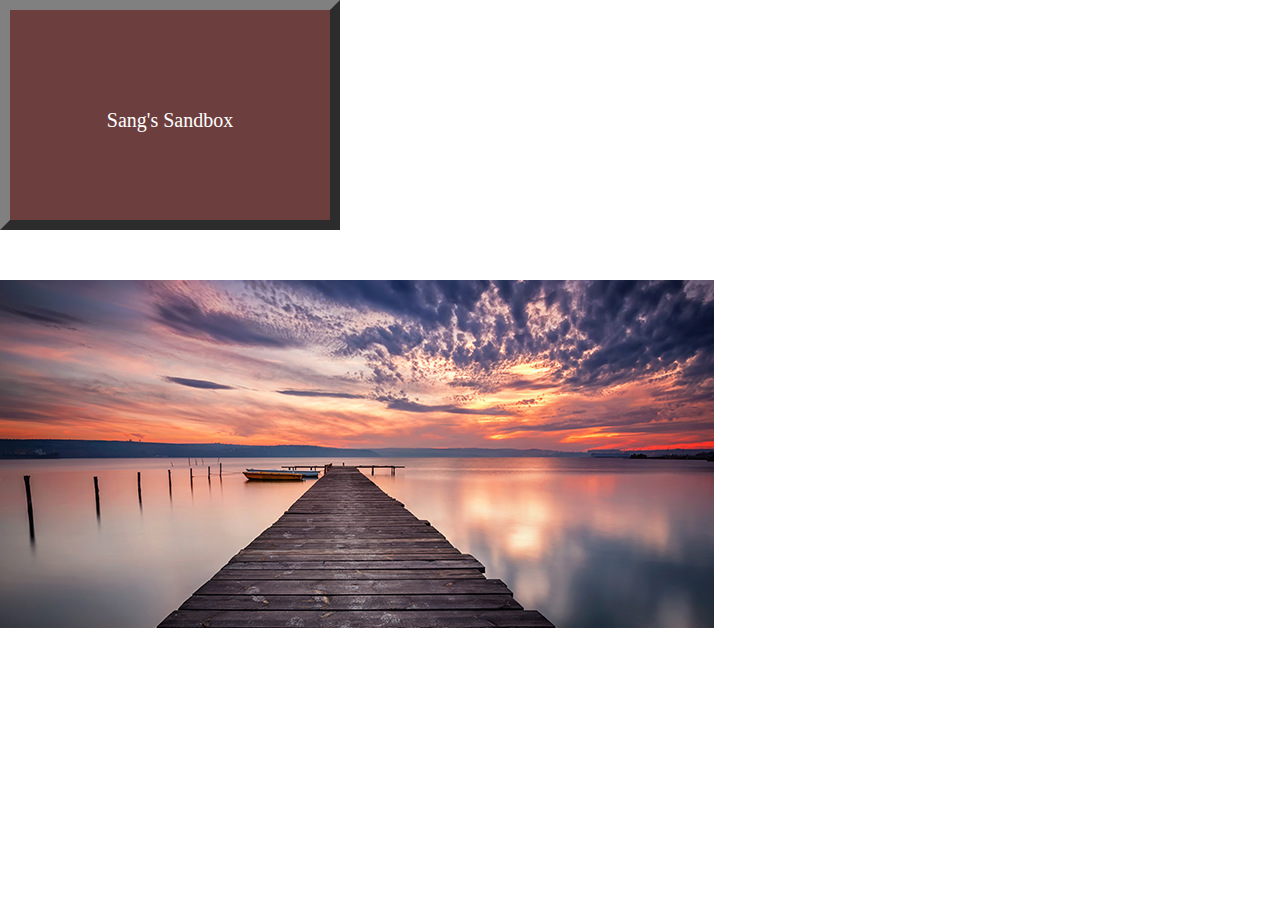
<file: sandbox/index.html>
<!DOCTYPE html>
<html>

<head>
  <title>Sang's Sandbox</title>
  <link href="reset.css" type="text/css" rel="stylesheet" />
  <link href="style.css" type="text/css" rel="stylesheet" />
</head>

<body>
  <header>
    <h1 link href="https://fonts.googleapis.com/css2?family=Squada+One&display=swap" rel="stylesheet">Sang's Sandbox</h1>
  </header>
  <main>
    <div id="bio">
      <!-- [Story 1, Task 1] This is the biography div: it provides a brief summary of my bio -->
    <img src="landscape-img.jpg" alt = "this is a stock image of a long dock from adobe.com" title="landscape image from https://www.adobe.com/be_en/creativecloud/photography/discover/landscape-photography.html"  />
    </div>
  </main>
</body>

</html>
</file>
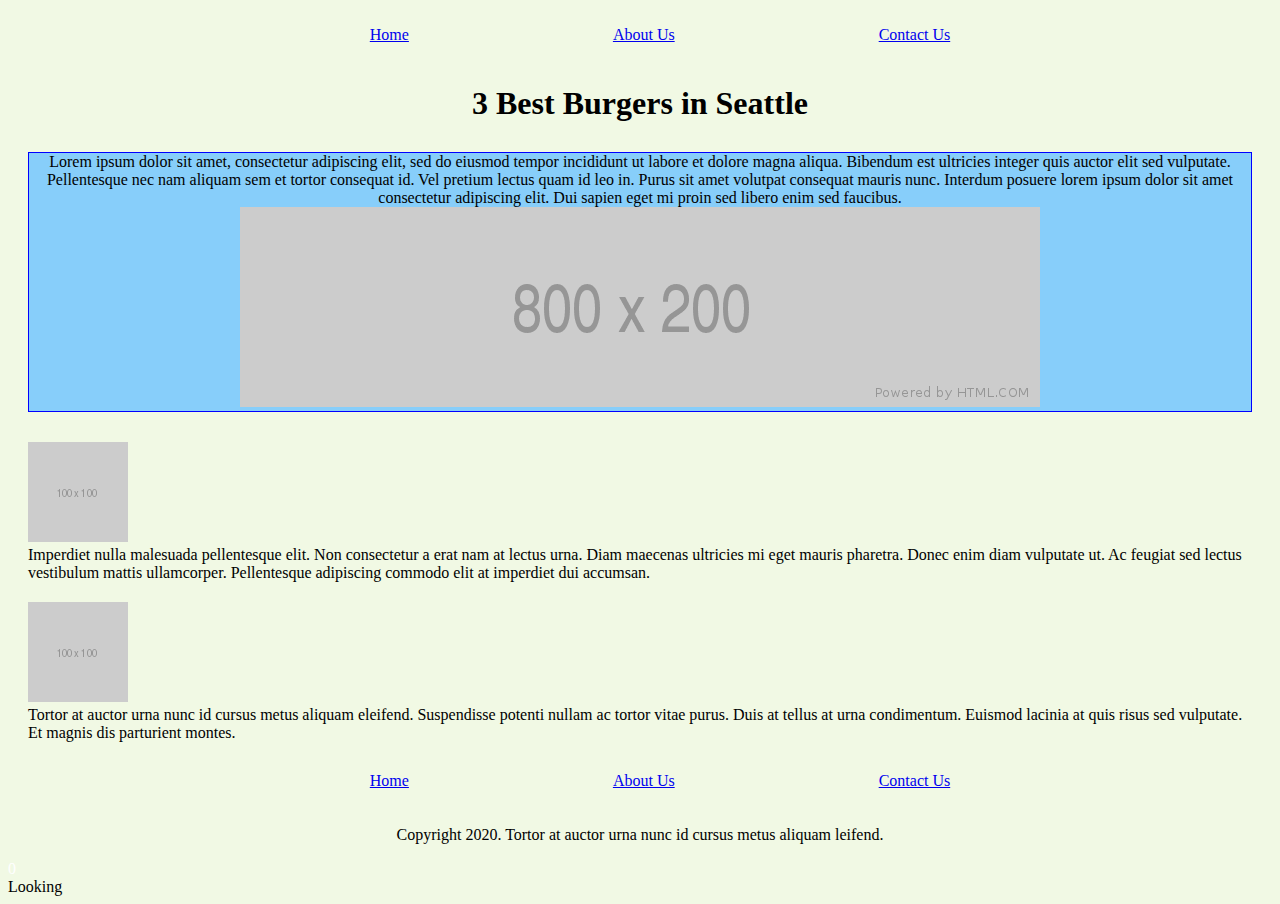
<file: Top 3 Burger Joints.htm>
<!DOCTYPE html>
<!-- saved from url=(0032)http://127.0.0.1:5500/index.html -->
<html><head><meta http-equiv="Content-Type" content="text/html; charset=UTF-8">
        <title> Top 3 Burger Joints  </title>
        
        <style>@media print {#ghostery-purple-box {display:none !important}}</style><link rel="stylesheet" type="text/css" href="./Top 3 Burger Joints_files/styles.css"></head><body><nav>
            <ul>
                <li><a href="http://127.0.0.1:5500/dummy-link.com"> Home </a></li>
                <li><a href="http://127.0.0.1:5500/dummy-link.com"> About Us</a></li>
                <li><a href="http://127.0.0.1:5500/dummy-link.com"> Contact Us</a></li>
            </ul>
        </nav>
    
    
        <header>
            <h1> 3 Best Burgers in Seattle </h1>
        </header>
        <section class="primary">
            <article>
                Lorem ipsum dolor sit amet, consectetur adipiscing elit, sed do eiusmod tempor incididunt ut labore et dolore magna aliqua. Bibendum est ultricies integer quis auctor elit sed vulputate. Pellentesque nec nam aliquam sem et tortor consequat id. Vel pretium lectus quam id leo in. Purus sit amet volutpat consequat mauris nunc. Interdum posuere lorem ipsum dolor sit amet consectetur adipiscing elit. Dui sapien eget mi proin sed libero enim sed faucibus. 
            </article>
            <img class="first-place" src="./Top 3 Burger Joints_files/800x200">
        </section>
        <section class="alternate">
            <img src="./Top 3 Burger Joints_files/100x100">
            <article>
                Imperdiet nulla malesuada pellentesque elit. Non consectetur a erat nam at lectus urna. Diam maecenas ultricies mi eget mauris pharetra. Donec enim diam vulputate ut. Ac feugiat sed lectus vestibulum mattis ullamcorper. Pellentesque adipiscing commodo elit at imperdiet dui accumsan. 
            </article>
        </section>
        <section class="alternate">
            <img src="./Top 3 Burger Joints_files/100x100">
            <article>
                Tortor at auctor urna nunc id cursus metus aliquam eleifend. Suspendisse potenti nullam ac tortor vitae purus. Duis at tellus at urna condimentum. Euismod lacinia at quis risus sed vulputate. Et magnis dis parturient montes.
            </article>
        </section>
        <footer>
            <nav>
                <ul>
                    <li><a href="http://127.0.0.1:5500/dummy-link.com"> Home </a></li>
                    <li><a href="http://127.0.0.1:5500/dummy-link.com"> About Us</a></li>
                    <li><a href="http://127.0.0.1:5500/dummy-link.com"> Contact Us</a></li>
                </ul>
            </nav>
            <p> Copyright 2020. Tortor at auctor urna nunc id cursus metus aliquam leifend.  </p>
        </footer>
    <!-- Code injected by live-server -->
<script type="text/javascript">
	// <![CDATA[  <-- For SVG support
	if ('WebSocket' in window) {
		(function () {
			function refreshCSS() {
				var sheets = [].slice.call(document.getElementsByTagName("link"));
				var head = document.getElementsByTagName("head")[0];
				for (var i = 0; i < sheets.length; ++i) {
					var elem = sheets[i];
					var parent = elem.parentElement || head;
					parent.removeChild(elem);
					var rel = elem.rel;
					if (elem.href && typeof rel != "string" || rel.length == 0 || rel.toLowerCase() == "stylesheet") {
						var url = elem.href.replace(/(&|\?)_cacheOverride=\d+/, '');
						elem.href = url + (url.indexOf('?') >= 0 ? '&' : '?') + '_cacheOverride=' + (new Date().valueOf());
					}
					parent.appendChild(elem);
				}
			}
			var protocol = window.location.protocol === 'http:' ? 'ws://' : 'wss://';
			var address = protocol + window.location.host + window.location.pathname + '/ws';
			var socket = new WebSocket(address);
			socket.onmessage = function (msg) {
				if (msg.data == 'reload') window.location.reload();
				else if (msg.data == 'refreshcss') refreshCSS();
			};
			if (sessionStorage && !sessionStorage.getItem('IsThisFirstTime_Log_From_LiveServer')) {
				console.log('Live reload enabled.');
				sessionStorage.setItem('IsThisFirstTime_Log_From_LiveServer', true);
			}
		})();
	}
	else {
		console.error('Upgrade your browser. This Browser is NOT supported WebSocket for Live-Reloading.');
	}
	// ]]>
</script>
<div id="ghostery-purple-box" class="ghostery-bottom ghostery-right ghostery-none ghostery-collapsed"><div id="ghostery-box"><div id="ghostery-count" style="background: none; color: rgb(255, 255, 255);">0</div><div id="ghostery-pb-icons-container"><span id="ghostery-breaking-tracker" class="ghostery-pb-tracker" title="Broken Page Trackers" style="background: url(&quot;[data-uri]&quot;); opacity: 0.5;"></span><span id="ghostery-slow-tracker" class="ghostery-pb-tracker" title="Slow Trackers" style="background: url(&quot;[data-uri]&quot;); opacity: 0.5;"></span><span id="ghostery-non-secure-tracker" class="ghostery-pb-tracker" title="Non-secure Trackers" style="background: url(&quot;[data-uri]&quot;); opacity: 0.5;"></span></div><div id="ghostery-title">Looking</div><div id="ghostery-minimize"><span id="ghostery-minimize-icon"></span></div><span id="ghostery-close" style="background: url(&quot;[data-uri]&quot;);"></span></div><div id="ghostery-pb-background"><div id="ghostery-trackerList"></div></div></div><div id="pocket-extension-root"><div class="pocket-egasyq"></div></div><div id="pocket-extension-styles"><style data-emotion="pocket"></style></div></body></html>
</file>
<file: sandbox/style.css>
h1{
  font-size: 20px;
  border: 10px outset gray;
  height: 100px;
  width: 300px;
  font-family: 'Squada One', cursive;
  text-align: center;
  background-color: rgb(109, 62, 62);
  /*float: left; */
  padding: 100px 10px 10px 10px;
  left: 40px;
  color: white
  
}

img{
  margin: 50px 0px;
}
</file>
<file: Top 3 Burger Joints_files/styles.css>
body{
    background-color: rgb(241, 249, 228);   
    /* border: solid 3px black; */
    /* text-align: center; */
}

li{
    display: inline-block;
    text-align: center;
    margin: 10px 100px 20px
}

ul{
    text-align: center;

}

h1{

    text-align: center;
}



.primary{
    border: 1px solid blue;
    background-color: lightskyblue;
    text-align: center;
    margin: 30px 20px
}

.firstplace{
    : center;
}

.alternate{
    margin: 20px
}



p{
    text-align: center;
}
</file>
